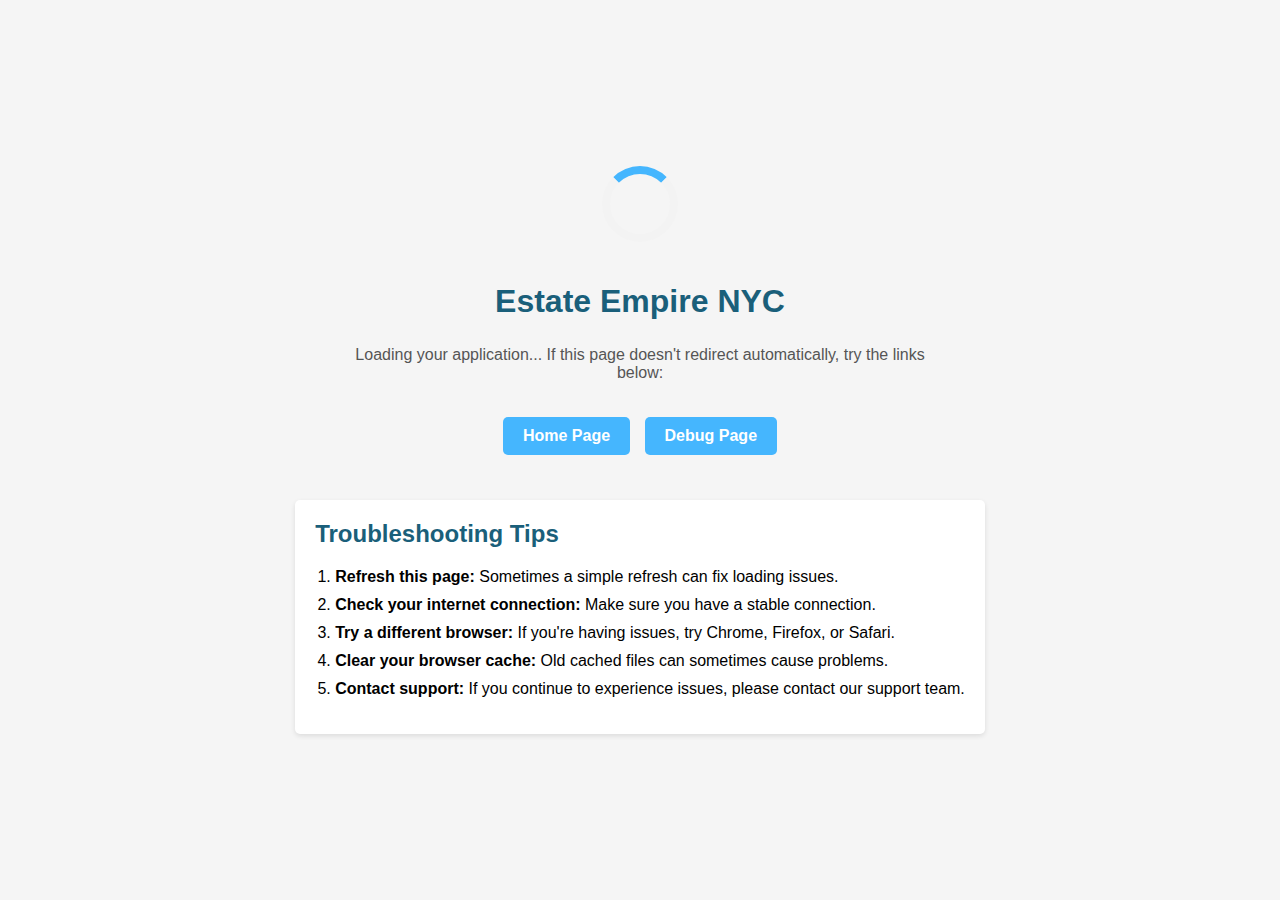
<file: EstateEmpire/templates/loading.html>
<!DOCTYPE html>
<html lang="en">
<head>
    <meta charset="UTF-8">
    <meta name="viewport" content="width=device-width, initial-scale=1.0">
    <title>Loading - Estate Empire</title>
    <style>
        body {
            font-family: Arial, sans-serif;
            display: flex;
            justify-content: center;
            align-items: center;
            height: 100vh;
            margin: 0;
            background-color: #f5f5f5;
            flex-direction: column;
        }
        
        .loader {
            border: 8px solid #f3f3f3;
            border-top: 8px solid #45b6fe;
            border-radius: 50%;
            width: 60px;
            height: 60px;
            animation: spin 1s linear infinite;
            margin-bottom: 20px;
        }
        
        @keyframes spin {
            0% { transform: rotate(0deg); }
            100% { transform: rotate(360deg); }
        }
        
        h1 {
            color: #1a5f7a;
            margin-bottom: 10px;
        }
        
        p {
            color: #555;
            max-width: 600px;
            text-align: center;
            margin-bottom: 30px;
        }
        
        .button {
            display: inline-block;
            background-color: #45b6fe;
            color: white;
            text-decoration: none;
            padding: 10px 20px;
            border-radius: 5px;
            font-weight: bold;
            margin: 5px;
        }
        
        .button:hover {
            background-color: #1a5f7a;
        }
        
        .troubleshooting {
            margin-top: 40px;
            background-color: white;
            padding: 20px;
            border-radius: 5px;
            box-shadow: 0 2px 5px rgba(0,0,0,0.1);
            max-width: 800px;
        }
        
        .troubleshooting h2 {
            color: #1a5f7a;
            margin-top: 0;
        }
        
        .troubleshooting ol {
            text-align: left;
            padding-left: 20px;
        }
        
        .troubleshooting li {
            margin-bottom: 10px;
        }
    </style>
</head>
<body>
    <div class="loader"></div>
    <h1>Estate Empire NYC</h1>
    <p>Loading your application... If this page doesn't redirect automatically, try the links below:</p>
    
    <div>
        <a href="/" class="button">Home Page</a>
        <a href="/debug" class="button">Debug Page</a>
    </div>
    
    <div class="troubleshooting">
        <h2>Troubleshooting Tips</h2>
        <ol>
            <li><strong>Refresh this page:</strong> Sometimes a simple refresh can fix loading issues.</li>
            <li><strong>Check your internet connection:</strong> Make sure you have a stable connection.</li>
            <li><strong>Try a different browser:</strong> If you're having issues, try Chrome, Firefox, or Safari.</li>
            <li><strong>Clear your browser cache:</strong> Old cached files can sometimes cause problems.</li>
            <li><strong>Contact support:</strong> If you continue to experience issues, please contact our support team.</li>
        </ol>
    </div>

    <script>
        // Try to redirect to home page after 5 seconds
        setTimeout(function() {
            window.location.href = "/";
        }, 5000);
    </script>
</body>
</html>
</file>
